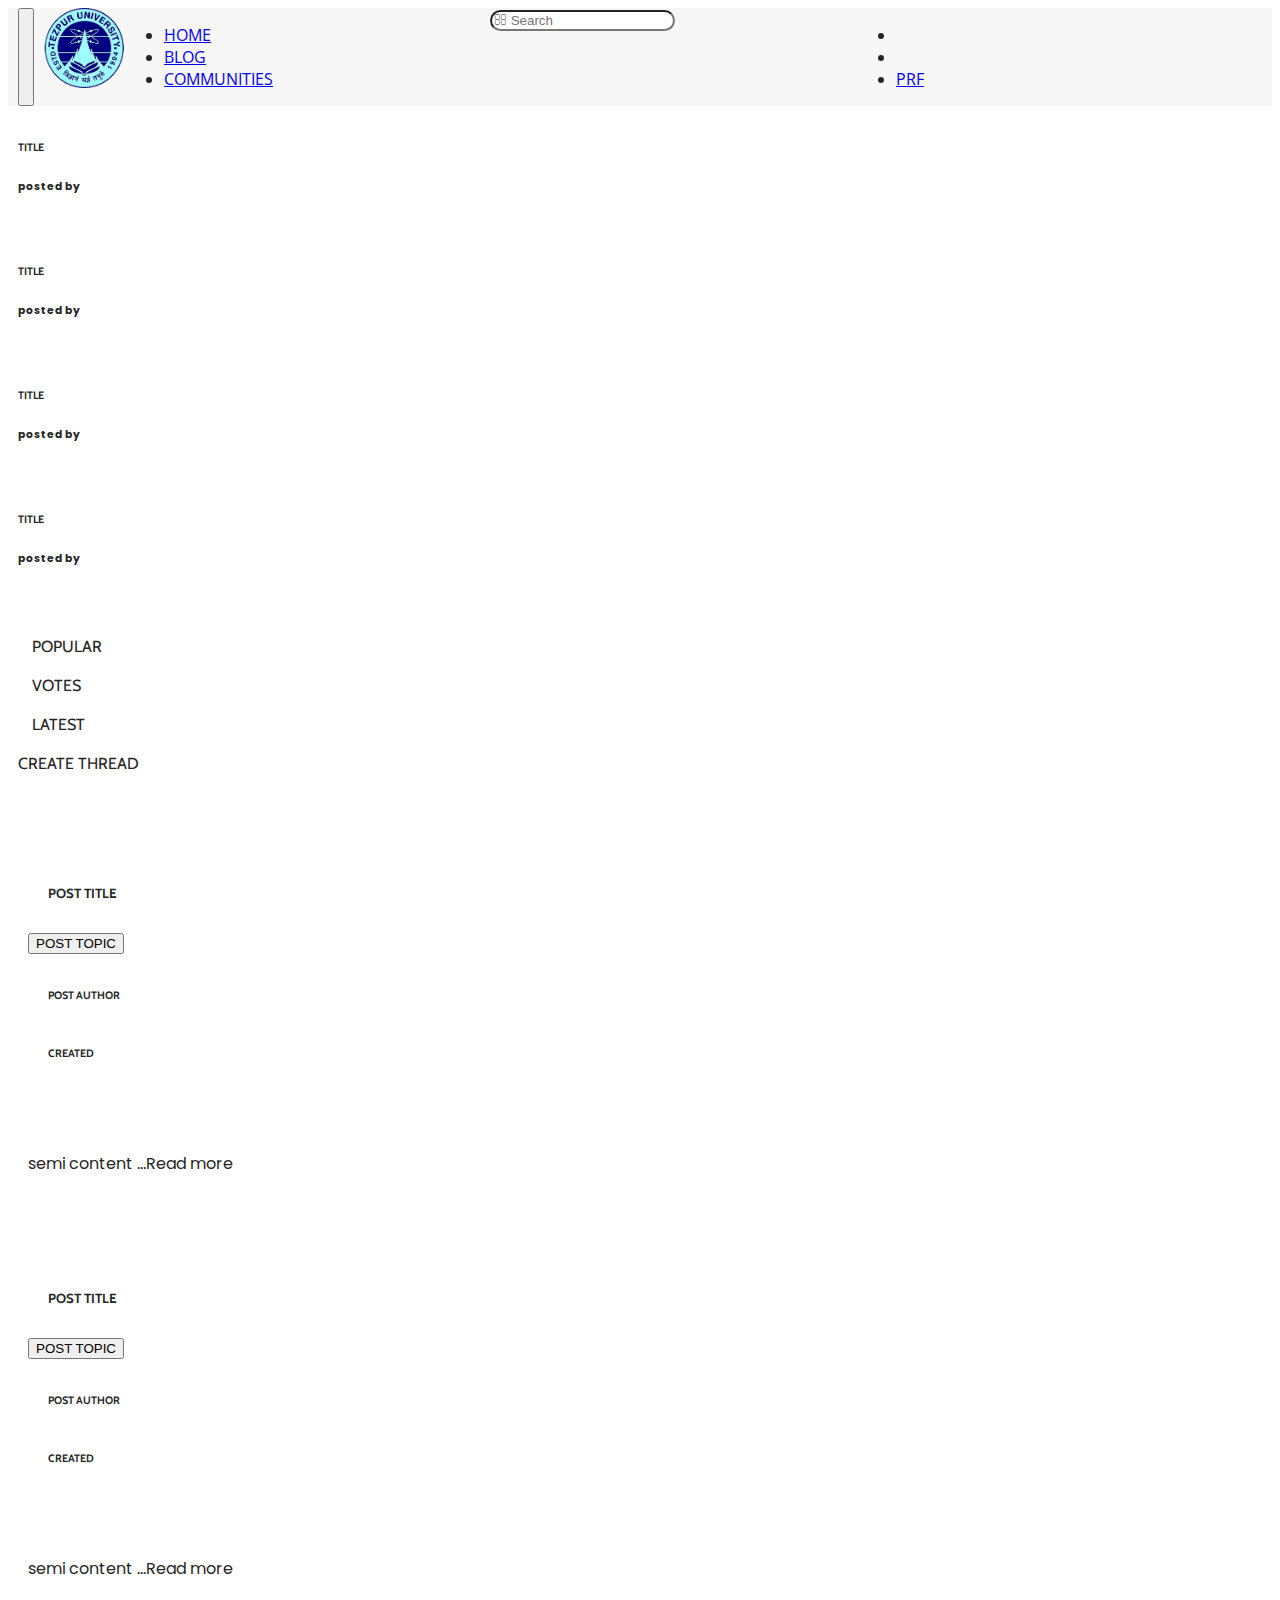
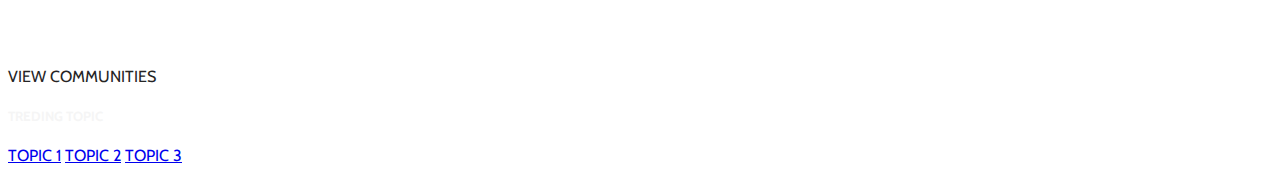
<file: index.html>
<!DOCTYPE html>
<html>
    <head>
        <title></title>
        <meta charset="utf-8">
        <meta name="viewport" content="width=device-width, initial-scale=1, shrink-to-fit=no">
        <meta http-equiv="X-UA-Compatible" content="IE=edge">

        <link rel="stylesheet" href="https://pro.fontawesome.com/releases/v5.10.0/css/all.css" integrity="sha384-AYmEC3Yw5cVb3ZcuHtOA93w35dYTsvhLPVnYs9eStHfGJvOvKxVfELGroGkvsg+p" crossorigin="anonymous"/>        <link href="https://cdn.jsdelivr.net/npm/bootstrap@5.0.2/dist/css/bootstrap.min.css" rel="stylesheet" integrity="sha384-EVSTQN3/azprG1Anm3QDgpJLIm9Nao0Yz1ztcQTwFspd3yD65VohhpuuCOmLASjC" crossorigin="anonymous">
        <link rel="stylesheet" href="styles2.css">
        <link rel="preconnect" href="https://fonts.googleapis.com">
        <link rel="preconnect" href="https://fonts.gstatic.com" crossorigin>
        <link href="https://fonts.googleapis.com/css2?family=Cabin&family=Open+Sans:wght@600&family=Poppins:wght@300&display=swap" rel="stylesheet">
    </head>
    <body>
        <nav class="navbar navbar-expand-lg navbar-light shadow-lg">
            <div class="container" id="navigation">

                <!-- TOGGLER -->
                <!-- <div class="col-2 d-md-none"> -->
                    <button class="navbar-toggler" type="button" id="togBtn" data-bs-toggle="collapse" data-bs-target="#dropMenu" aria-controls="dropMenu" aria-expanded="false" aria-label="Toggle navigation">
                      <span class="navbar-toggler-icon"></span>
                    </button>    
                <!-- </div> -->

                <!-- BRAND -->
                <!-- <div class="col-2 offset-md-1 col-md-1 d-none d-md-block"> -->
                    <a class="navbar-brand" id="logo" href="#" style="margin-left: 10px;"><img src="tu_logo2.png" style=" height:80px; width: 80px"></a>
                <!-- </div> -->


                <!-- MENU -->
                <!-- <div class="col-2 col-md-3" style="padding-top: 1%;"> -->
                    <div class="collapse navbar-collapse" id="dropMenu" style="width: 30% !important;">
                        <ul class="nav navbar-nav nav-justified" style="width: 100% !important;">
                            <li class="nav-item">
                                <a class="nav-link" href="#">HOME</a>
                            </li>
                            <li class="nav-item">
                                <a class="nav-link" href="#">BLOG</a>
                            </li>
                            <li class="nav-item">
                                <a class="nav-link" href="#">COMMUNITIES</a>
                            </li>
                        </ul>
                    </div>
                <!-- </div> -->

                <!-- SEARCH BAR -->
                <!-- <div class="col-2 col-md-3" style="padding-top: 1%;"> -->
                    <div id="search"  style="width: 30% !important;">
                        <form>
                            <input type="search" id="searchBar" class="fas form-control text-center" placeholder="&#xf002; Search" style="border-radius: 50px;"> 
                        </form>    
                    </div>
                <!-- </div> -->

                <!-- PROFILE -->
                <!-- <div class="col-4 col-md-3" style="padding-top: 1%;"> -->
                    <ul class="nav navbar-nav nav-justified" id="user"  style="width: 30%;">
                        <li class="nav-item">
                            <a class="nav-link" href="#"><i class="fas fa-comments"></i></a>
                        </li>
                        <li class="nav-item">
                            <a class="nav-link" href="#"><i class="fas fa-bell"></i></a>
                        </li>
                        <li class="nav-item">
                            <a class="nav-link" href="#">PRF</a>
                        </li>
                    </ul>
                <!-- </div> -->
            </div>
        </nav>

        <!-- <nav class="navbar navbar-expand-lg navbar-light bg-light">
            <div class="container">
              <button class="navbar-toggler" type="button" data-bs-toggle="collapse" data-bs-target="#navbarTogglerDemo01" aria-controls="navbarTogglerDemo01" aria-expanded="false" aria-label="Toggle navigation">
                <span class="navbar-toggler-icon"></span>
              </button>
              <div class="collapse navbar-collapse" id="navbarTogglerDemo01">
                <a class="navbar-brand" href="#">Hidden brand</a>
                <ul class="navbar-nav me-auto mb-2 mb-lg-0">
                  <li class="nav-item">
                    <a class="nav-link active" aria-current="page" href="#">Home</a>
                  </li>
                  <li class="nav-item">
                    <a class="nav-link" href="#">Link</a>
                  </li>
                  <li class="nav-item">
                    <a class="nav-link disabled" href="#" tabindex="-1" aria-disabled="true">Disabled</a>
                  </li>
                </ul>
                <form class="d-flex">
                  <input class="form-control me-2" type="search" placeholder="Search" aria-label="Search">
                  <button class="btn btn-outline-success" type="submit">Search</button>
                </form>
              </div>
            </div>
          </nav> -->

        <div class="container">

            <!-- TRENDING -->
            <!-- <h3">Treding Today</h3> -->
            <div class="row">
                <div class="col-6 col-md-3" style="padding: 10px;">
                    <div class="card trends shadow">
                        <div class="card-header">
                            <h6 class="card-title">TITLE</h6>
                        </div>
                        <div class="card-body">
                            <h6>posted by</h6>
                        </div>    
                    </div>
                </div>
                <div class="col-6 col-md-3" style="padding: 10px;">
                    <div class="card trends shadow">
                        <div class="card-header">
                            <h6 class="card-title">TITLE</h6>
                        </div>
                        <div class="card-body">
                            <h6>posted by</h6>
                        </div>    
                    </div>
                </div>
                <div class="col-6 col-md-3" style="padding: 10px;">
                    <div class="card trends shadow">
                        <div class="card-header">
                            <h6 class="card-title">TITLE</h6>
                        </div>
                        <div class="card-body">
                            <h6>posted by</h6>
                        </div>    
                    </div>
                </div>
                <div class="col-6 col-md-3" style="padding: 10px;">
                    <div class="card trends shadow">
                        <div class="card-header">
                            <h6 class="card-title">TITLE</h6>
                        </div>
                        <div class="card-body">
                            <h6>posted by</h6>
                        </div>    
                    </div>
                </div>
            </div>

            <!-- FILTER -->

            <div class="row" style="margin-top: 2%;">
                <div class="col-4 col-md-3" style="padding: 10px;">
                    <a class="btn btn-lg" role="button"><span class="badge rounded-pill btn-danger" style="padding: 14px;" ><i class="far fa-star"></i> POPULAR</span></a>
                </div>
                <div class="col-4 col-md-3" style="padding: 10px;">
                    <a class="btn btn-lg" role="button"><span class="badge rounded-pill btn-success" style="padding: 14px;"><i class="fas fa-level-up-alt"></i> VOTES</span></a>
                </div>
                <div class="col-4 col-md-3" style="padding: 10px;">
                    <a class="btn btn-lg" role="button"><span class="badge rounded-pill btn-warning" style="padding: 14px;"><i class="far fa-calendar"></i> LATEST</span></a>
                </div>
                <div class="col-12 col-md-3" style="padding: 10px;">
                    <a class="btn btn-primary" role="button" style="width: 100%;"><span class="badge" style="padding: 14px 0px; font-size: medium;"><i class="fas fa-pencil-alt"></i> CREATE THREAD</span></a>
                </div>

            </div>

            <!-- THREADS -->

            <div class="row">
                <div class="col-12 col-md-8" style="margin-top: 50px;">                    
                    <div class="row forumPostPrototype shadow">
                        <div class="card threads col-12 col-md-12">
                            <div class="card-header">
                                <div class="row">
                                    <h5 class="card-title col-12 col-md-8">POST TITLE</h5>
                                    <button class="btn btn-lg col-12 col-md-4"><span class="badge rounded-pill btn-info">POST TOPIC</span></button>
                                </div>
                                <div class="row">
                                    <h6 class="col-12 col-md-4">POST AUTHOR</h5>                        
                                    <h6 class=" col-md-4">CREATED</h5>                                
                                </div>
                            </div>
                            <div class="card-body">
                                <p>semi content ...Read more</p>
                            </div>
                        </div>
                    </div>
            
                    <div class="row forumPostPrototype">
                        <div class="card threads col-12 col-md-12 shadow">
                            <div class="card-header">
                                <div class="row">
                                    <h5 class="card-title col-12 col-md-8">POST TITLE</h5>                        
                                    <button class="btn btn-lg col-12 col-md-4"><span class="badge rounded-pill btn-info">POST TOPIC</span></button>
                                </div>
                                <div class="row">
                                    <h6 class="col-12 col-md-4">POST AUTHOR</h5>                        
                                    <h6 class=" col-md-4">CREATED</h5>                                
                                </div>
                            </div>
                            <div class="card-body">
                                <p>semi content ...Read more</p>
                            </div>
                        </div>
                    </div>
        
                </div>

                <div class="offset-md-1 col-md-3" style="margin-top: 50px;">
                    <!-- COMMUNITIES  -->
                    
                    <a class="btn btn-block btn-secondary" role="button" style="width: 100%; margin-bottom: 10%;"><i class="fas fa-warehouse"></i> VIEW COMMUNITIES </a>

                    <!-- TRENDING COMMUNITIES -->
                    <div class="card">
                        <div class="card-header bg-danger">
                            <h5 class="card-title" style="color: whitesmoke;"><i class="fab fa-hotjar"></i> TREDING TOPIC</h5>
                        </div>
                        <div class="card-body">
                            <div class="list-group">
                                <a href="#" class="list-group-item list-group-item-action">TOPIC 1</a>
                                <a href="#" class="list-group-item list-group-item-action">TOPIC 2</a>
                                <a href="#" class="list-group-item list-group-item-action">TOPIC 3</a>
                            </div>
                        </div>
                    </div>

                </div>
    
            </div>

        </div>


        <script src="https://cdn.jsdelivr.net/npm/@popperjs/core@2.9.2/dist/umd/popper.min.js" integrity="sha384-IQsoLXl5PILFhosVNubq5LC7Qb9DXgDA9i+tQ8Zj3iwWAwPtgFTxbJ8NT4GN1R8p" crossorigin="anonymous"></script>
        <script src="https://cdn.jsdelivr.net/npm/bootstrap@5.0.2/dist/js/bootstrap.min.js" integrity="sha384-cVKIPhGWiC2Al4u+LWgxfKTRIcfu0JTxR+EQDz/bgldoEyl4H0zUF0QKbrJ0EcQF" crossorigin="anonymous"></script>
    </body>

</html>
</file>
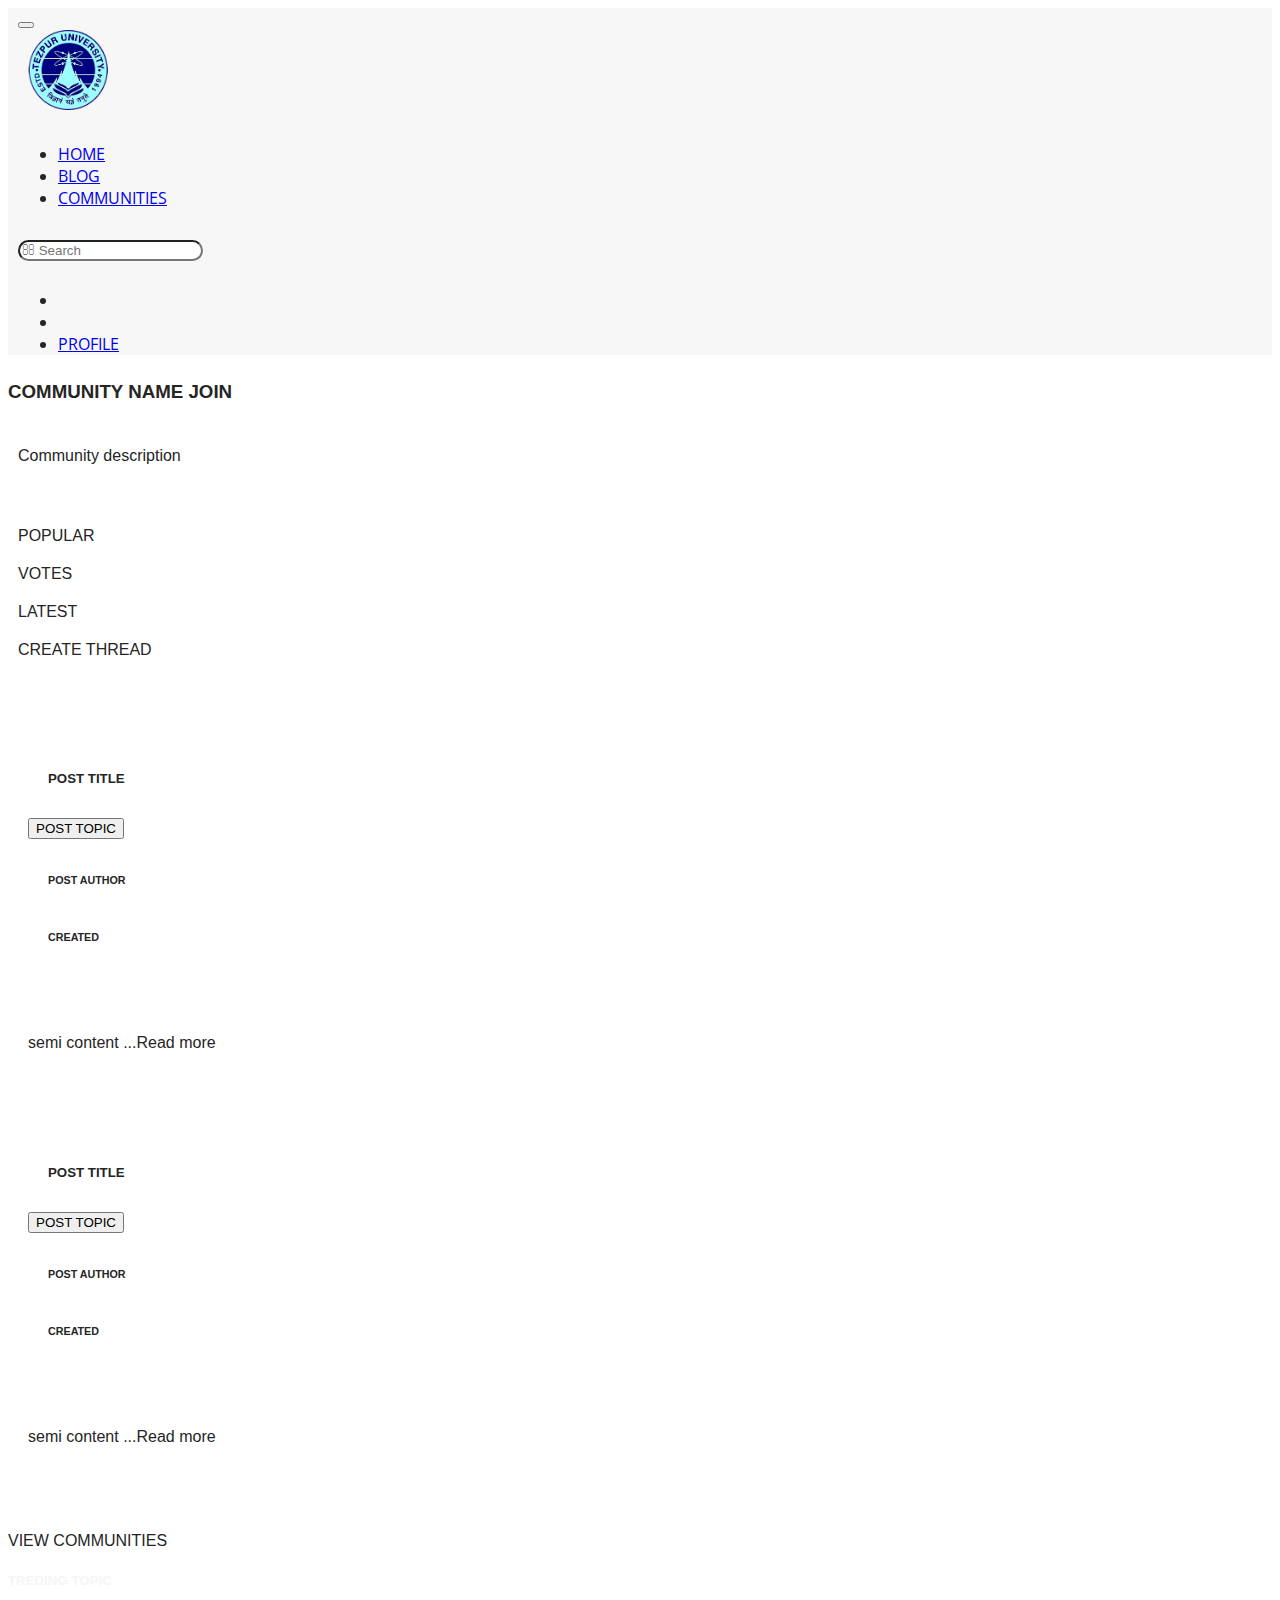
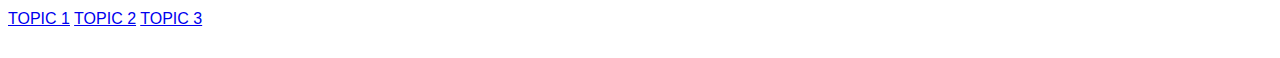
<file: newForumCommunity.html>
<!DOCTYPE html>
<html>
    <head>
        <title></title>
        <meta charset="utf-8">
        <meta name="viewport" content="width=device-width, initial-scale=1, shrink-to-fit=no">
        <meta http-equiv="X-UA-Compatible" content="IE=edge">

        <link rel="stylesheet" href="https://pro.fontawesome.com/releases/v5.10.0/css/all.css" integrity="sha384-AYmEC3Yw5cVb3ZcuHtOA93w35dYTsvhLPVnYs9eStHfGJvOvKxVfELGroGkvsg+p" crossorigin="anonymous"/>        <link href="https://cdn.jsdelivr.net/npm/bootstrap@5.0.2/dist/css/bootstrap.min.css" rel="stylesheet" integrity="sha384-EVSTQN3/azprG1Anm3QDgpJLIm9Nao0Yz1ztcQTwFspd3yD65VohhpuuCOmLASjC" crossorigin="anonymous">
        <link rel="stylesheet" href="styles2.css">
        <link rel="preconnect" href="https://fonts.googleapis.com">
        <link rel="preconnect" href="https://fonts.gstatic.com" crossorigin>
        <link href="https://fonts.googleapis.com/css2?family=Open+Sans:wght@600&display=swap" rel="stylesheet">
    </head>
    <body>
        <nav class="navbar navbar-expand-lg navbar-light shadow-lg">
            <div class="row">

                <!-- TOGGLER -->
                <div class="col-2 d-md-none">
                    <button class="navbar-toggler" type="button" data-bs-toggle="collapse" data-bs-target="#dropMenu" aria-controls="dropMenu" aria-expanded="false" aria-label="Toggle navigation">
                      <span class="navbar-toggler-icon"></span>
                    </button>    
                </div>

                <!-- BRAND -->
                <div class="col-2 offset-md-1 col-md-1 d-none d-md-block">
                    <a class="navbar-brand" href="#" style="margin-left: 10px;"><img src="tu_logo2.png" style=" height:80px; width: 80px"></a>
                </div>


                <!-- MENU -->
                <div class="col-2 col-md-3" style="padding-top: 1%;">
                    <!-- <div class="collapse navbar-collapse" id="dropMenu"> -->
                        <ul class="nav navbar-nav nav-justified collapse navbar-collapse"  id="dropMenu">
                            <li class="nav-item">
                                <a class="nav-link" href="#">HOME</a>
                            </li>
                            <li class="nav-item">
                                <a class="nav-link" href="#">BLOG</a>
                            </li>
                            <li class="nav-item">
                                <a class="nav-link" href="#">COMMUNITIES</a>
                            </li>
                        </ul>
                    <!-- </div> -->
                </div>

                <!-- SEARCH BAR -->
                <div class="col-2 col-md-3" style="padding-top: 1%;">
                    <form>
                        <input type="search" class="fas form-control text-center" placeholder="&#xf002; Search" style="border-radius: 50px;"> 
                    </form>
                </div>

                <!-- PROFILE -->
                <div class="col-4 col-md-3" style="padding-top: 1%;">
                    <ul class="nav navbar-nav nav-justified">
                        <li class="nav-item">
                            <a class="nav-link" href="#"><i class="fas fa-comments fa-lg"></i></a>
                        </li>
                        <li class="nav-item">
                            <a class="nav-link" href="#"><i class="fas fa-bell fa-lg"></i></a>
                        </li>
                        <li class="nav-item">
                            <a class="nav-link" href="#">PROFILE</a>
                        </li>
                    </ul>
                </div>
            </div>
        </nav>

        <div class="container">

            <!-- TRENDING -->
            <div class="row" style="margin-top: 2%;">
                <h3 class="col-12 col-md-10">
                    COMMUNITY NAME
                    <a class="btn btn-lg" role="button" ><span class="badge rounded-pill btn-danger"><i class="fas fa-sign-in-alt"></i> JOIN</span></a>    
                </h3>
            </div>

            <div class="row">
                <div class="col-12 col-md-8" style="padding: 10px;">
                    <div class="ca  rd shadow">
                        <div class="card-body">
                            <p>Community description</p>
                        </div>    
                    </div>
                </div>
            </div>

            <!-- FILTER -->

            <div class="row" style="margin-top: 2%;">
                <div class="col-4 col-md-3" style="padding: 10px;">
                    <a class="btn btn-lg" role="button"><span class="badge rounded-pill btn-danger"><i class="far fa-star"></i> POPULAR</span></a>
                </div>
                <div class="col-4 col-md-3" style="padding: 10px;">
                    <a class="btn btn-lg" role="button"><span class="badge rounded-pill btn-success"><i class="fas fa-level-up-alt"></i> VOTES</span></a>
                </div>
                <div class="col-4 col-md-3" style="padding: 10px;">
                    <a class="btn btn-lg" role="button"><span class="badge rounded-pill btn-warning"><i class="far fa-calendar"></i> LATEST</span></a>
                </div>
                <div class="col-12 col-md-3" style="padding: 10px;">
                    <a class="btn btn-block btn-primary" role="button" style="width: 100%;"><i class="fas fa-pencil-alt"></i> CREATE THREAD</a>
                </div>

            </div>

            <!-- THREADS -->

            <div class="row">
                <div class="col-12 col-md-8" style="margin-top: 50px;">                    
                    <div class="row forumPostPrototype shadow">
                        <div class="card threads col-12 col-md-12">
                            <div class="card-header">
                                <div class="row">
                                    <h5 class="card-title col-12 col-md-8">POST TITLE</h5>
                                    <button class="btn btn-lg col-12 col-md-4"><span class="badge rounded-pill btn-info">POST TOPIC</span></button>
                                </div>
                                <div class="row">
                                    <h6 class="col-12 col-md-4">POST AUTHOR</h5>                        
                                    <h6 class=" col-md-4">CREATED</h5>                                
                                </div>
                            </div>
                            <div class="card-body">
                                <p>semi content ...Read more</p>
                            </div>
                        </div>
                    </div>
            
                    <div class="row forumPostPrototype">
                        <div class="card threads col-12 col-md-12 shadow">
                            <div class="card-header">
                                <div class="row">
                                    <h5 class="card-title col-12 col-md-8">POST TITLE</h5>                        
                                    <button class="btn btn-lg col-12 col-md-4"><span class="badge rounded-pill btn-info">POST TOPIC</span></button>
                                </div>
                                <div class="row">
                                    <h6 class="col-12 col-md-4">POST AUTHOR</h5>                        
                                    <h6 class=" col-md-4">CREATED</h5>                                
                                </div>
                            </div>
                            <div class="card-body">
                                <p>semi content ...Read more</p>
                            </div>
                        </div>
                    </div>
        
                </div>

                <div class="offset-md-1 col-md-3" style="margin-top: 50px;">
                    <!-- COMMUNITIES  -->
                    
                    <a class="btn btn-block btn-secondary" role="button" style="width: 100%; margin-bottom: 10%;"><i class="fas fa-warehouse"></i> VIEW COMMUNITIES </a>

                    <!-- TRENDING COMMUNITIES -->
                    <div class="card">
                        <div class="card-header bg-danger">
                            <h5 class="card-title" style="color: whitesmoke;"><i class="fab fa-hotjar"></i> TREDING TOPIC</h5>
                        </div>
                        <div class="card-body">
                            <div class="list-group">
                                <a href="#" class="list-group-item list-group-item-action">TOPIC 1</a>
                                <a href="#" class="list-group-item list-group-item-action">TOPIC 2</a>
                                <a href="#" class="list-group-item list-group-item-action">TOPIC 3</a>
                            </div>
                        </div>
                    </div>

                </div>
    
            </div>

        </div>


        <script src="https://cdn.jsdelivr.net/npm/@popperjs/core@2.9.2/dist/umd/popper.min.js" integrity="sha384-IQsoLXl5PILFhosVNubq5LC7Qb9DXgDA9i+tQ8Zj3iwWAwPtgFTxbJ8NT4GN1R8p" crossorigin="anonymous"></script>
        <script src="https://cdn.jsdelivr.net/npm/bootstrap@5.0.2/dist/js/bootstrap.min.js" integrity="sha384-cVKIPhGWiC2Al4u+LWgxfKTRIcfu0JTxR+EQDz/bgldoEyl4H0zUF0QKbrJ0EcQF" crossorigin="anonymous"></script>
    </body>

</html>
</file>
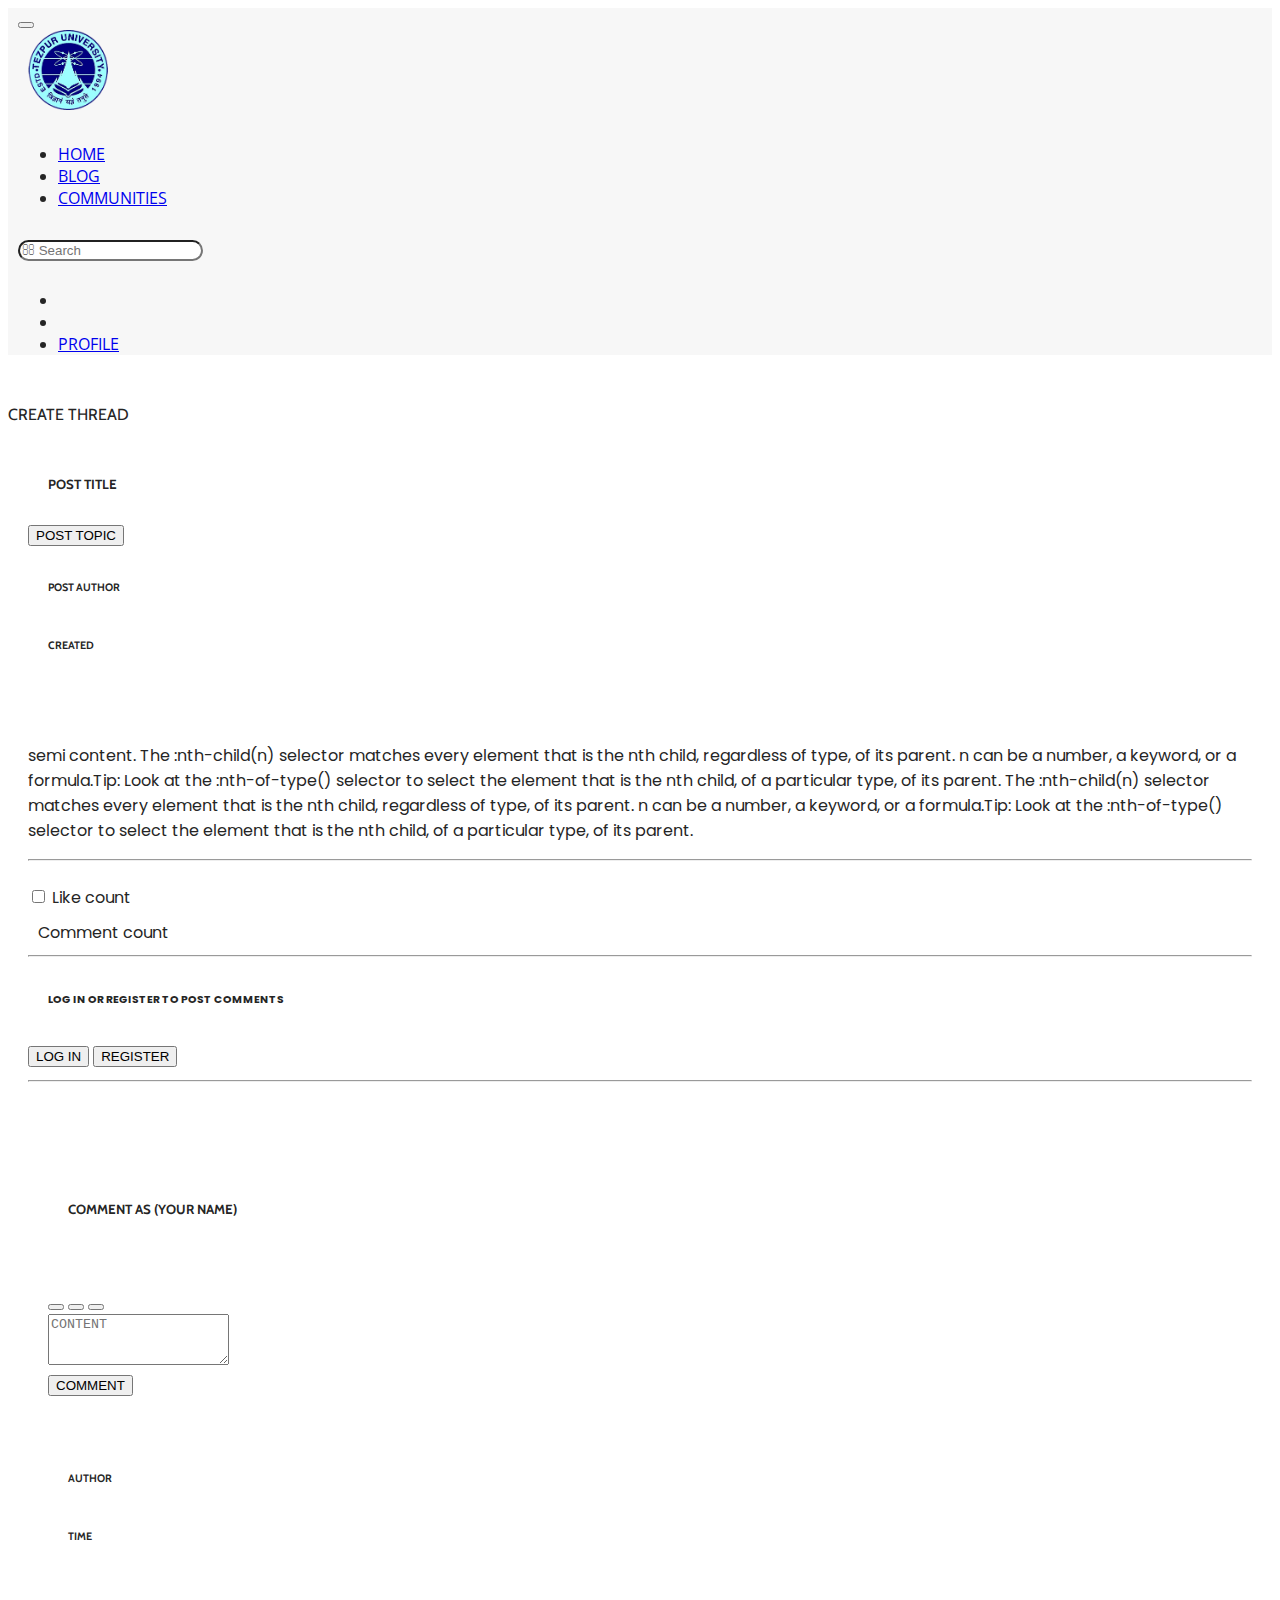
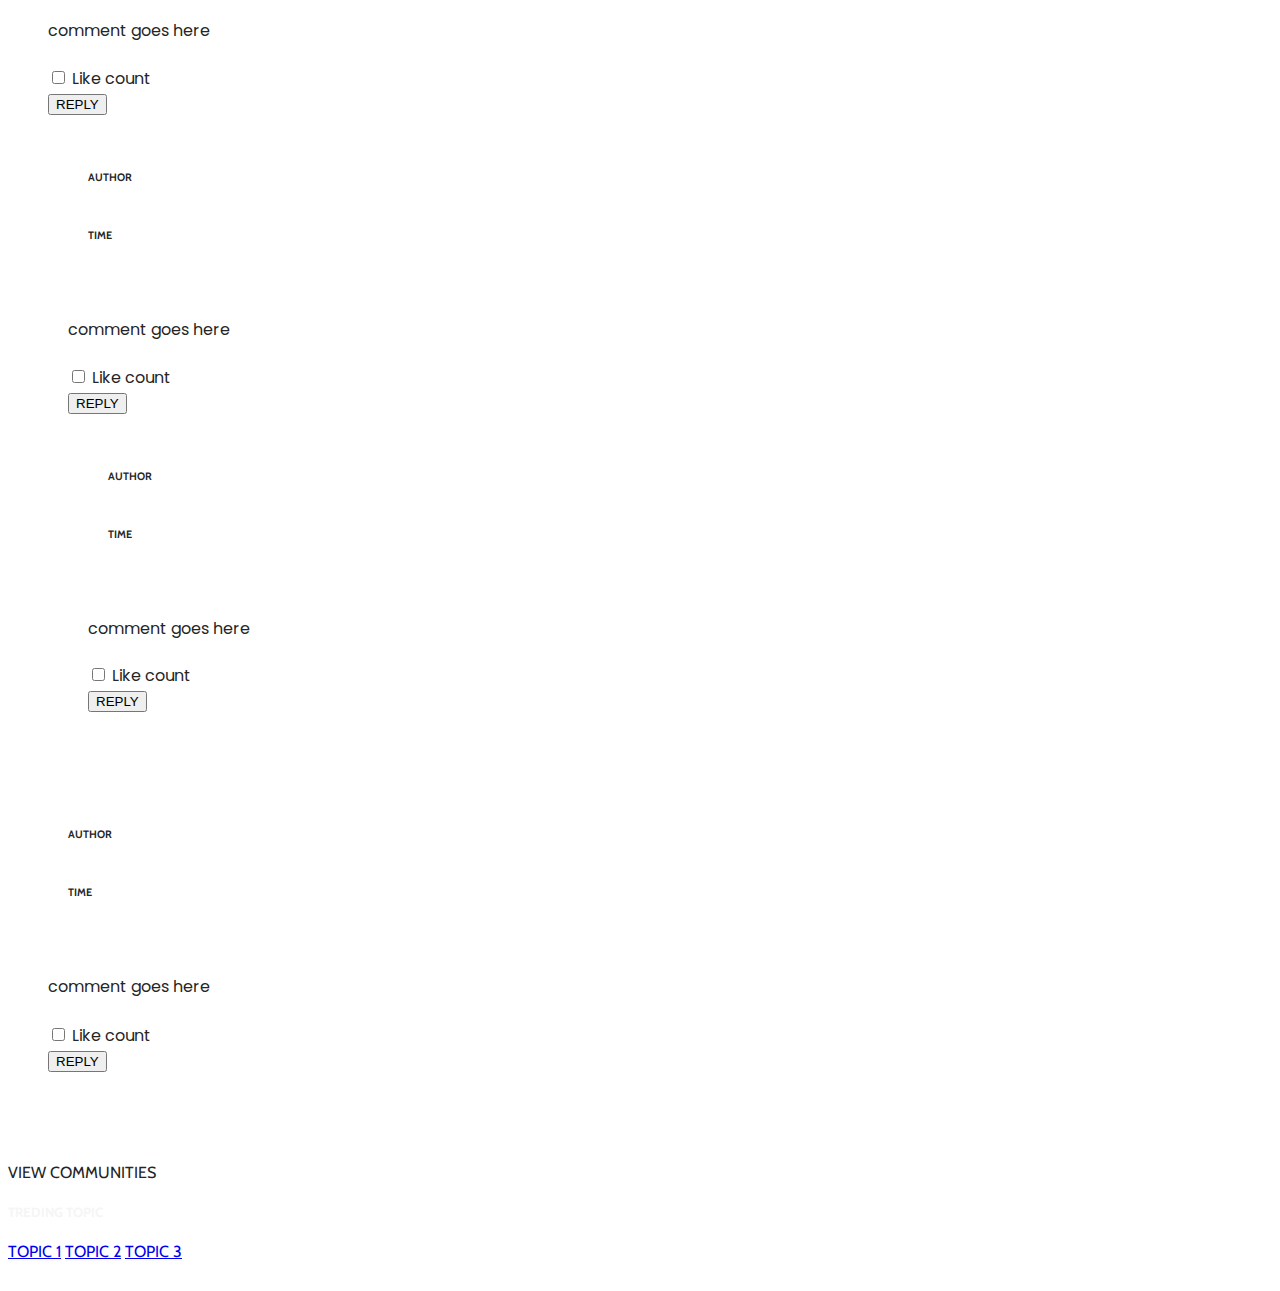
<file: newForumPost.html>
<!DOCTYPE html>
<html>
    <head>
        <title></title>
        <meta charset="utf-8">
        <meta name="viewport" content="width=device-width, initial-scale=1, shrink-to-fit=no">
        <meta http-equiv="X-UA-Compatible" content="IE=edge">

        <link rel="stylesheet" href="https://pro.fontawesome.com/releases/v5.10.0/css/all.css" integrity="sha384-AYmEC3Yw5cVb3ZcuHtOA93w35dYTsvhLPVnYs9eStHfGJvOvKxVfELGroGkvsg+p" crossorigin="anonymous"/>        <link href="https://cdn.jsdelivr.net/npm/bootstrap@5.0.2/dist/css/bootstrap.min.css" rel="stylesheet" integrity="sha384-EVSTQN3/azprG1Anm3QDgpJLIm9Nao0Yz1ztcQTwFspd3yD65VohhpuuCOmLASjC" crossorigin="anonymous">
        <link rel="stylesheet" href="styles2.css">
        <link rel="preconnect" href="https://fonts.googleapis.com">
        <link rel="preconnect" href="https://fonts.gstatic.com" crossorigin>
        <link href="https://fonts.googleapis.com/css2?family=Cabin&family=Open+Sans:wght@600&family=Poppins:wght@300&display=swap" rel="stylesheet">
    </head>
    <body>
        <nav class="navbar navbar-expand-lg navbar-light shadow-lg">
            <div class="row">

                <!-- TOGGLER -->
                <div class="col-2 d-md-none">
                    <button class="navbar-toggler" type="button" data-bs-toggle="collapse" data-bs-target="#dropMenu" aria-controls="dropMenu" aria-expanded="false" aria-label="Toggle navigation">
                      <span class="navbar-toggler-icon"></span>
                    </button>    
                </div>

                <!-- BRAND -->
                <div class="col-2 offset-md-1 col-md-1 d-none d-md-block">
                    <a class="navbar-brand" href="#" style="margin-left: 10px;"><img src="tu_logo2.png" style=" height:80px; width: 80px"></a>
                </div>


                <!-- MENU -->
                <div class="col-2 col-md-3" style="padding-top: 1%;">
                    <!-- <div class="collapse navbar-collapse" id="dropMenu"> -->
                        <ul class="nav navbar-nav nav-justified collapse navbar-collapse"  id="dropMenu">
                            <li class="nav-item">
                                <a class="nav-link" href="#">HOME</a>
                            </li>
                            <li class="nav-item">
                                <a class="nav-link" href="#">BLOG</a>
                            </li>
                            <li class="nav-item">
                                <a class="nav-link" href="#">COMMUNITIES</a>
                            </li>
                        </ul>
                    <!-- </div> -->
                </div>

                <!-- SEARCH BAR -->
                <div class="col-2 col-md-3" style="padding-top: 1%;">
                    <form>
                        <input type="search" class="fas form-control text-center" placeholder="&#xf002; Search" style="border-radius: 50px;"> 
                    </form>
                </div>

                <!-- PROFILE -->
                <div class="col-4 col-md-3" style="padding-top: 1%;">
                    <ul class="nav navbar-nav nav-justified">
                        <li class="nav-item">
                            <a class="nav-link" href="#"><i class="fas fa-comments fa-lg"></i></a>
                        </li>
                        <li class="nav-item">
                            <a class="nav-link" href="#"><i class="fas fa-bell fa-lg"></i></a>
                        </li>
                        <li class="nav-item">
                            <a class="nav-link" href="#">PROFILE</a>
                        </li>
                    </ul>
                </div>
            </div>
        </nav>

        <div class="container">

            <!-- THREAD -->

            <div class="row">
                <div class="col-12 col-md-8" style="margin-top: 50px;">   
                    <!-- CREATE THREAD -->
                    <a class="btn btn-block btn-primary" role="button" style="width: 100%; margin-bottom: 5%;"><i class="fas fa-pencil-alt"></i> CREATE THREAD</a>
                 
                    <div class="row forumPostPrototype shadow">
                        <div class="card threads col-12 col-md-12">
                            <div class="card-header">
                                <div class="row">
                                    <h5 class="card-title col-12 col-md-8">POST TITLE</h5>
                                    <button class="btn btn-lg col-12 col-md-4"><span class="badge rounded-pill btn-info">POST TOPIC</span></button>
                                </div>
                                <div class="row">
                                    <h6 class="col-12 col-md-4">POST AUTHOR</h5>                        
                                    <h6 class=" col-md-4">CREATED</h5>                                
                                </div>
                            </div>
                            <div class="card-body">
                                <p>semi content.
                                    The :nth-child(n) selector matches every element that is the nth child, regardless of type, of its parent. n can be a number, a keyword, or a formula.Tip: Look at the :nth-of-type() selector to select the element that is the nth child, of a particular type, of its parent.
                                    The :nth-child(n) selector matches every element that is the nth child, regardless of type, of its parent. n can be a number, a keyword, or a formula.Tip: Look at the :nth-of-type() selector to select the element that is the nth child, of a particular type, of its parent.
                                </p>
                                <hr class="rounded" style="margin: 0%;">
                                <div class="row" style="margin-top: 2%;">

                                    <div class="col-6 col-md-5">
                                        <input type="checkbox" class="btn-check" id="btn-check1-outlined" autocomplete="off">
                                        <label class="btn btn-outline-danger" for="btn-check1-outlined"><i class="fas fa-heart fa-lg"></i></label>                                                
                                        <span>Like count</span>
                                    </div>
                                    
                                    <div class="col-6 col-md-5" style="padding: 10px;">
                                        <span><i class="fas fa-comment fa-lg"></i> Comment count</span>
                                    </div>
                                </div>
                                <hr class="rounded" style="margin: 0% 0% 1% 0%;">
                                <div class="row" style="margin-bottom: 1%;">
                                    <h6 class="col-12 offset-md-1 col-md-5">LOG IN OR REGISTER TO POST COMMENTS</h6>
                                    <button class="col-12 col-md-2 btn btn-lg btn-primary" role="button">LOG IN</button>
                                    <button class="col-12 offset-md-1 col-md-2 btn btn-lg btn-primary" role="button">REGISTER</button>
                                </div>
                                <hr class="rounded" style="margin: 0% 0% 5% 0%;">

                                <div class="row forumPostCreate">
                                    <div class="card col-12 col-md-12">
                                        <div class="card-header row" style="padding-top: 25px;">
                                            <h5 class="card-title col-12 col-md-8">COMMENT AS (YOUR NAME)</h5>
                                        </div>
                                        <div class="card-body">
                                            <form method="POST" action="">
                                                <div class="form-group">
                                                    <div class="bg-light">
                                                        <button class="btn" type="button"><i class="fa fa-bold"></i></button>
                                                        <button class="btn" type="button"><i class="fa fa-italic"></i></button>
                                                        <button class="btn" type="button"><i class="far fa-file-image"></i></button>
            
                                                    </div>
                                                    <textarea class="form-control" name="formBody" id="formBody" placeholder="CONTENT" rows="3"></textarea>
                                                </div>
                                                <div class="form-group">
                                                    <button type="submit" class="btn btn-primary mt-2">COMMENT</button>
                                                </div>
                                            </form>
                                        </div>
                                    </div>
                                </div>
            
                                <!-- post comments-->
                                <div class="row postComments">
                                    <div class="card col-12 col-md-12">
                                        <div class="card-header">
                                            <div class="row">
                                                <h6 class="col-12 col-md-4">AUTHOR</h6>
                                                <h6 class="col-md-4">TIME</h6>        
                                            </div>
                                        </div>
                                        <div class="card-body">
                                            comment goes here
                                            <br>
                                            <div class="row" style="margin-top: 2%;">
                                                <div class="col-6 col-md-5">
                                                    <input type="checkbox" class="btn-check" id="btn-check2-outlined" autocomplete="off">
                                                    <label class="btn btn-outline-danger" for="btn-check2-outlined"><i class="fas fa-heart fa-lg"></i></label>                                                
                                                    <span>Like count</span>
                                                </div>
            
                                                <button class="col-6 col-md-3 btn reply-btn btn-primary mb-2" type="button" onclick="replyToggle()" name="replyButton">REPLY</button>
                                            </div>
                                            <div class="row forumPostreply">
                                                <div class="card col-12 col-md-12">
                                                    <div class="card-header row" style="padding-top: 25px;">
                                                        <h5 class="card-title col-12 col-md-8">REPLY AS (YOUR NAME)</h5>
                                                    </div>
                                                    <div class="card-body">
                                                        <form method="POST" action="">
                                                            <div class="form-group">
                                                                <div class="bg-light">
                                                                    <button class="btn" type="button"><i class="fa fa-bold"></i></button>
                                                                    <button class="btn" type="button"><i class="fa fa-italic"></i></button>
                                                                    <button class="btn" type="button"><i class="far fa-file-image"></i></button>
                        
                                                                </div>
                                                                <textarea class="form-control" name="formBody" id="formBody" placeholder="CONTENT" rows="3"></textarea>
                                                            </div>
                                                            <div class="form-group">
                                                                <button type="submit" class="btn btn-primary mt-2">REPLY</button>
                                                            </div>
                                                        </form>
                                                    </div>
                                                </div>
                                            </div>
            
                                            <div class="row">
                                                <div class="card col-12 col-md-12">
                                                    <div class="card-header">
                                                        <div class="row">
                                                            <h6 class="col-12 col-md-4">AUTHOR</h6>
                                                            <h6 class="col-md-4">TIME</h6>        
                                                        </div>
                                                    </div>
                                                    <div class="card-body">
                                                        comment goes here
                                                        <br>
                                                        <div class="row" style="margin-top: 2%;">
                                                            <div class="col-6 col-md-5">
                                                                <input type="checkbox" class="btn-check" id="btn-check2-outlined" autocomplete="off">
                                                                <label class="btn btn-outline-danger" for="btn-check2-outlined"><i class="fas fa-heart fa-lg"></i></label>                                                
                                                                <span>Like count</span>
                                                            </div>
                        
                                                            <button class="col-6 col-md-3 btn reply-btn btn-primary mb-2" type="button" onclick="replyToggle()" name="replyButton">REPLY</button>
                                                        </div>
                                                        <div class="row forumPostreply">
                                                            <div class="card col-12 col-md-12">
                                                                <div class="card-header row" style="padding-top: 25px;">
                                                                    <h5 class="card-title col-12 col-md-8">REPLY AS (YOUR NAME)</h5>
                                                                </div>
                                                                <div class="card-body">
                                                                    <form method="POST" action="">
                                                                        <div class="form-group">
                                                                            <div class="bg-light">
                                                                                <button class="btn" type="button"><i class="fa fa-bold"></i></button>
                                                                                <button class="btn" type="button"><i class="fa fa-italic"></i></button>
                                                                                <button class="btn" type="button"><i class="far fa-file-image"></i></button>
                                    
                                                                            </div>
                                                                            <textarea class="form-control" name="formBody" id="formBody" placeholder="CONTENT" rows="3"></textarea>
                                                                        </div>
                                                                        <div class="form-group">
                                                                            <button type="submit" class="btn btn-primary mt-2">REPLY</button>
                                                                        </div>
                                                                    </form>
                                                                </div>
                                                            </div>
                                                        </div>

                                                        <div class="row">
                                                            <div class="card col-12 col-md-12">
                                                                <div class="card-header">
                                                                    <div class="row">
                                                                        <h6 class="col-12 col-md-4">AUTHOR</h6>
                                                                        <h6 class="col-md-4">TIME</h6>        
                                                                    </div>
                                                                </div>
                                                                <div class="card-body">
                                                                    comment goes here
                                                                    <br>
                                                                    <div class="row" style="margin-top: 2%;">
                                                                        <div class="col-6 col-md-5">
                                                                            <input type="checkbox" class="btn-check" id="btn-check2-outlined" autocomplete="off">
                                                                            <label class="btn btn-outline-danger" for="btn-check2-outlined"><i class="fas fa-heart fa-lg"></i></label>                                                
                                                                            <span>Like count</span>
                                                                        </div>
                                    
                                                                        <button class="col-6 col-md-3 btn reply-btn btn-primary mb-2" type="button" onclick="replyToggle()" name="replyButton">REPLY</button>
                        
                                                                    </div>
                                                                    <div class="row forumPostreply">
                                                                        <div class="card col-12 col-md-12">
                                                                            <div class="card-header row" style="padding-top: 25px;">
                                                                                <h5 class="card-title col-12 col-md-8">REPLY AS (YOUR NAME)</h5>
                                                                            </div>
                                                                            <div class="card-body">
                                                                                <form method="POST" action="">
                                                                                    <div class="form-group">
                                                                                        <div class="bg-light">
                                                                                            <button class="btn" type="button"><i class="fa fa-bold"></i></button>
                                                                                            <button class="btn" type="button"><i class="fa fa-italic"></i></button>
                                                                                            <button class="btn" type="button"><i class="far fa-file-image"></i></button>
                                                
                                                                                        </div>
                                                                                        <textarea class="form-control" name="formBody" id="formBody" placeholder="CONTENT" rows="3"></textarea>
                                                                                    </div>
                                                                                    <div class="form-group">
                                                                                        <button type="submit" class="btn btn-primary mt-2">REPLY</button>
                                                                                    </div>
                                                                                </form>
                                                                            </div>
                                                                        </div>
                                                                    </div>

                                                                </div>
                                                            </div>
                                                        </div>
                                
                                                    </div>
                                                </div>
                                            </div>
                                        </div>
                                    </div>
                                </div>
                                <div class="row postComments">
                                    <div class="card col-12 col-md-12">
                                        <div class="card-header">
                                            <div class="row">
                                                <h6 class="col-12 col-md-4">AUTHOR</h6>
                                                <h6 class="col-md-4">TIME</h6>        
                                            </div>
                                        </div>
                                        <div class="card-body">
                                            comment goes here
                                            <br>
                                            <div class="row" style="margin-top: 2%;">
                                                <div class="col-6 col-md-5">
                                                    <input type="checkbox" class="btn-check" id="btn-check2-outlined" autocomplete="off">
                                                    <label class="btn btn-outline-danger" for="btn-check2-outlined"><i class="fas fa-heart fa-lg"></i></label>                                                
                                                    <span>Like count</span>
                                                </div>
            
                                                <button class="col-6 col-md-3 btn reply-btn btn-primary mb-2" type="button" onclick="replyToggle()" name="replyButton">REPLY</button>

                                            </div>
                                            <div class="row forumPostreply">
                                                <div class="card col-12 col-md-12">
                                                    <div class="card-header row" style="padding-top: 25px;">
                                                        <h5 class="card-title col-12 col-md-8">REPLY AS (YOUR NAME)</h5>
                                                    </div>
                                                    <div class="card-body">
                                                        <form method="POST" action="">
                                                            <div class="form-group">
                                                                <div class="bg-light">
                                                                    <button class="btn" type="button"><i class="fa fa-bold"></i></button>
                                                                    <button class="btn" type="button"><i class="fa fa-italic"></i></button>
                                                                    <button class="btn" type="button"><i class="far fa-file-image"></i></button>
                        
                                                                </div>
                                                                <textarea class="form-control" name="formBody" id="formBody" placeholder="CONTENT" rows="3"></textarea>
                                                            </div>
                                                            <div class="form-group">
                                                                <button type="submit" class="btn btn-primary mt-2">REPLY</button>
                                                            </div>
                                                        </form>
                                                    </div>
                                                </div>
                                            </div>

                                        </div>
                                    </div>
                                </div>
        
                            </div>
                        </div>
                    </div>
                    
                </div>

                <div class="offset-md-1 col-md-3" style="margin-top: 50px;">

                    <!-- COMMUNITIES  -->
                    
                    <a class="btn btn-block btn-secondary" role="button" style="width: 100%; margin-bottom: 10%;"><i class="fas fa-warehouse"></i> VIEW COMMUNITIES </a>

                    <!-- TRENDING COMMUNITIES -->
                    <div class="card">
                        <div class="card-header bg-danger">
                            <h5 class="card-title" style="color: whitesmoke;"><i class="fab fa-hotjar"></i> TREDING TOPIC</h5>
                        </div>
                        <div class="card-body">
                            <div class="list-group">
                                <a href="#" class="list-group-item list-group-item-action">TOPIC 1</a>
                                <a href="#" class="list-group-item list-group-item-action">TOPIC 2</a>
                                <a href="#" class="list-group-item list-group-item-action">TOPIC 3</a>
                            </div>
                        </div>
                    </div>

                </div>
    
            </div>

        </div>


        <script src="https://cdn.jsdelivr.net/npm/@popperjs/core@2.9.2/dist/umd/popper.min.js" integrity="sha384-IQsoLXl5PILFhosVNubq5LC7Qb9DXgDA9i+tQ8Zj3iwWAwPtgFTxbJ8NT4GN1R8p" crossorigin="anonymous"></script>
        <script src="https://cdn.jsdelivr.net/npm/bootstrap@5.0.2/dist/js/bootstrap.min.js" integrity="sha384-cVKIPhGWiC2Al4u+LWgxfKTRIcfu0JTxR+EQDz/bgldoEyl4H0zUF0QKbrJ0EcQF" crossorigin="anonymous"></script>
        <script>
            function replyToggle(){
                var elmt=event.srcElement.parentElement.parentElement.children;
                if(elmt[2].style.display=="none"){
                    elmt[2].style.display="block";
                }
                else{
                    elmt[2].style.display="none";
                }
            }

        </script>
    </body>

</html>
</file>
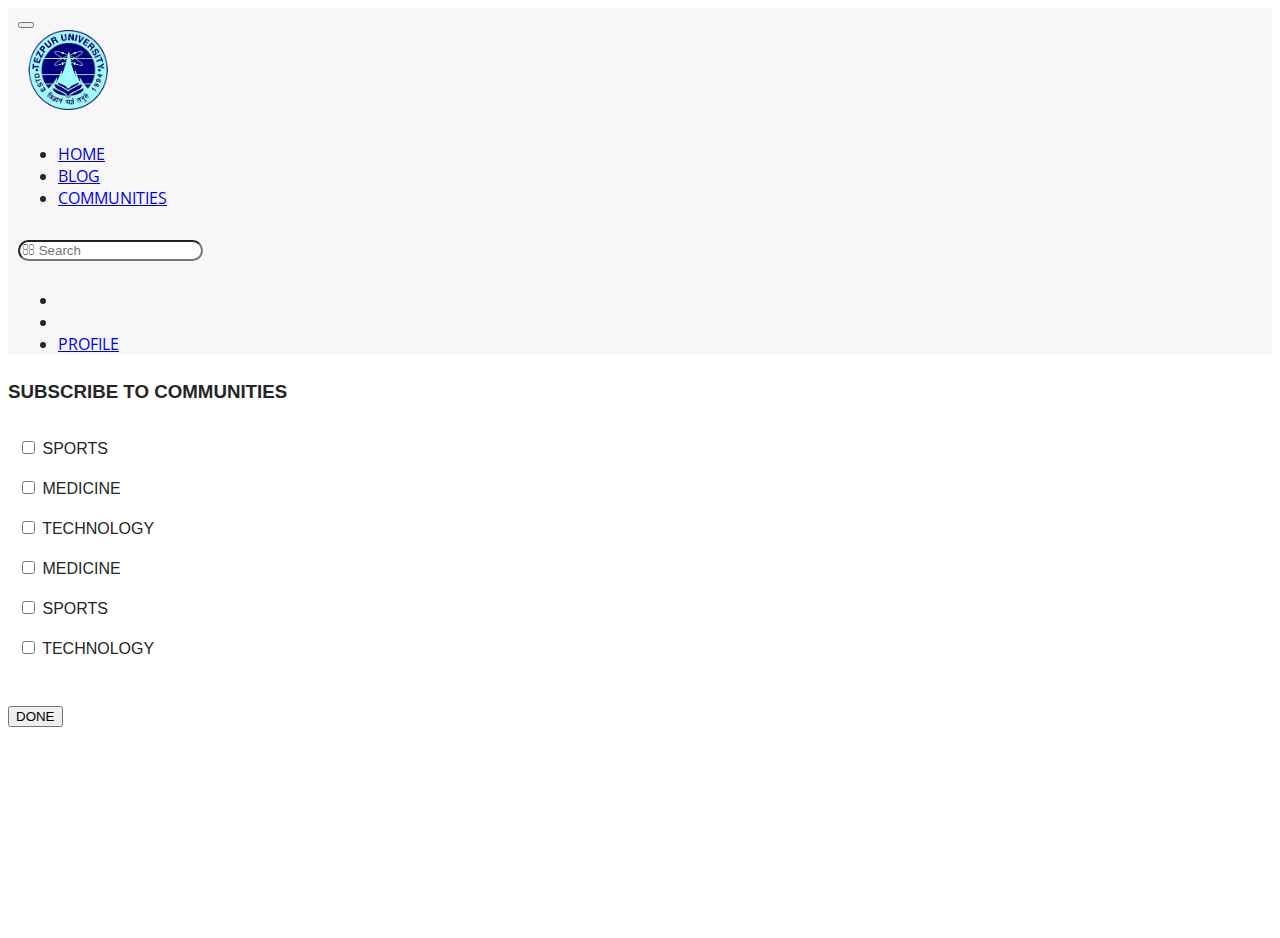
<file: newForumSubscribe.html>
<!DOCTYPE html>
<html>
    <head>
        <title></title>
        <meta charset="utf-8">
        <meta name="viewport" content="width=device-width, initial-scale=1, shrink-to-fit=no">
        <meta http-equiv="X-UA-Compatible" content="IE=edge">

        <link rel="stylesheet" href="https://pro.fontawesome.com/releases/v5.10.0/css/all.css" integrity="sha384-AYmEC3Yw5cVb3ZcuHtOA93w35dYTsvhLPVnYs9eStHfGJvOvKxVfELGroGkvsg+p" crossorigin="anonymous"/>        <link href="https://cdn.jsdelivr.net/npm/bootstrap@5.0.2/dist/css/bootstrap.min.css" rel="stylesheet" integrity="sha384-EVSTQN3/azprG1Anm3QDgpJLIm9Nao0Yz1ztcQTwFspd3yD65VohhpuuCOmLASjC" crossorigin="anonymous">
        <link rel="stylesheet" href="styles2.css">
        <link rel="preconnect" href="https://fonts.googleapis.com">
        <link rel="preconnect" href="https://fonts.gstatic.com" crossorigin>
        <link href="https://fonts.googleapis.com/css2?family=Open+Sans:wght@600&display=swap" rel="stylesheet">

    </head>
    <body>

        <nav class="navbar navbar-expand-lg navbar-light shadow-lg">
            <div class="row">

                <!-- TOGGLER -->
                <div class="col-2 d-md-none">
                    <button class="navbar-toggler" type="button" data-bs-toggle="collapse" data-bs-target="#dropMenu" aria-controls="dropMenu" aria-expanded="false" aria-label="Toggle navigation">
                      <span class="navbar-toggler-icon"></span>
                    </button>    
                </div>

                <!-- BRAND -->
                <div class="col-2 offset-md-1 col-md-1">
                    <a class="navbar-brand" href="#" style="margin-left: 10px;"><img src="tu_logo2.png" style=" height:80px; width: 80px"></a>
                </div>


                <!-- MENU -->
                <div class="col-2 col-md-3" style="padding-top: 1%;">
                    <!-- <div class="collapse navbar-collapse" id="dropMenu"> -->
                        <ul class="nav navbar-nav nav-justified collapse navbar-collapse"  id="dropMenu">
                            <li class="nav-item">
                                <a class="nav-link" href="#">HOME</a>
                            </li>
                            <li class="nav-item">
                                <a class="nav-link" href="#">BLOG</a>
                            </li>
                            <li class="nav-item">
                                <a class="nav-link" href="#">COMMUNITIES</a>
                            </li>
                        </ul>
                    <!-- </div> -->
                </div>

                <!-- SEARCH BAR -->
                <div class="col-2 col-md-3" style="padding-top: 1%;">
                    <form>
                        <input type="search" class="fas form-control text-center" placeholder="&#xf002; Search" style="border-radius: 50px;"> 
                    </form>
                </div>

                <!-- PROFILE -->
                <div class="col-2 col-md-3" style="padding-top: 1%;">
                    <ul class="nav navbar-nav nav-justified">
                        <li class="nav-item">
                            <a class="nav-link" href="#"><i class="fas fa-comments fa-lg"></i></a>
                        </li>
                        <li class="nav-item">
                            <a class="nav-link" href="#"><i class="fas fa-bell fa-lg"></i></a>
                        </li>
                        <li class="nav-item">
                            <a class="nav-link" href="#">PROFILE</a>
                        </li>
                    </ul>
                </div>
            </div>
          </nav>

        <div class="container">

            <!-- SUBSCRIBE COMMUNITIES -->
            <h3 style="margin-top: 2%;">SUBSCRIBE TO COMMUNITIES</h3>

            <form method="POST">

                <div class="row" style="margin-top: 2%;">
                    <div class="col-4 col-md-3" style="padding: 10px;">
                        <input type="checkbox" class="btn-check" id="btn-check1-outlined" autocomplete="off">
                        <label class="btn btn-outline-success" for="btn-check1-outlined">SPORTS</label>
                    </div>
                    <div class="col-4 col-md-3" style="padding: 10px;">
                        <input type="checkbox" class="btn-check" id="btn-check2-outlined" autocomplete="off">
                        <label class="btn btn-outline-success" for="btn-check2-outlined">MEDICINE</label>
                    </div>
                    <div class="col-4 col-md-3" style="padding: 10px;">
                        <input type="checkbox" class="btn-check" id="btn-check3-outlined" autocomplete="off">
                        <label class="btn btn-outline-success" for="btn-check3-outlined">TECHNOLOGY</label>
                    </div>
                    <div class="col-4 col-md-3" style="padding: 10px;">
                        <input type="checkbox" class="btn-check" id="btn-check4-outlined" autocomplete="off">
                        <label class="btn btn-outline-success" for="btn-check4-outlined">MEDICINE</label>
                    </div>
                    <div class="col-4 col-md-3" style="padding: 10px;">
                        <input type="checkbox" class="btn-check" id="btn-check5-outlined" autocomplete="off">
                        <label class="btn btn-outline-success" for="btn-check6-outlined">SPORTS</label>
                    </div>
                    <div class="col-4 col-md-3" style="padding: 10px;">
                        <input type="checkbox" class="btn-check" id="btn-check-2-outlined" autocomplete="off">
                        <label class="btn btn-outline-success" for="btn-check-2-outlined">TECHNOLOGY</label>
                    </div>
                </div>
                <div class="row" style="margin-top: 3%;">
                    <div class="offset-4 col-4">
                        <button type="submit" class="btn btn-block btn-primary">DONE</button>
                    </div>
                </div>
            </form>
        </div>

    <script src="https://cdn.jsdelivr.net/npm/@popperjs/core@2.9.2/dist/umd/popper.min.js" integrity="sha384-IQsoLXl5PILFhosVNubq5LC7Qb9DXgDA9i+tQ8Zj3iwWAwPtgFTxbJ8NT4GN1R8p" crossorigin="anonymous"></script>
    <script src="https://cdn.jsdelivr.net/npm/bootstrap@5.0.2/dist/js/bootstrap.min.js" integrity="sha384-cVKIPhGWiC2Al4u+LWgxfKTRIcfu0JTxR+EQDz/bgldoEyl4H0zUF0QKbrJ0EcQF" crossorigin="anonymous"></script>
</body>
</html>
</file>
<file: styles2.css>
body{
    color: #252525;
    margin-bottom: 30px;
    font-family: 'Cabin', sans-serif;
}

.navbar{
    background: hsl(0, 0%, 97%);
    /* height: 100px; */
    display: block;
    padding-left: 10px;
    padding-right: 10px;
    box-shadow: #252525;
    font-family: 'Open Sans', sans-serif;
}

.container-fluid{
    margin-top: 3%;
}

#top{
    margin-top: 100px;
}

.row-content{
    margin: 10% 10% 5% 10%;
}


#communityList{
    /* background-color:#919191; */
    color: whitesmoke;
}

#communityList .card-body{
    color: whitesmoke;
}

.forumInfoHeader{
    margin-left: 20%;
    margin-right: 20%;
    margin-bottom: 1%;
}

.forumInfo{
    margin-top: 2%;
    margin-left: 20%;
    margin-right: 20%;
}

.forumInfo a{
    text-decoration: none;
    color: black;
}


.forumPostPrototype{
    margin-bottom: 2%;
}

.forumPost{
    margin-top: 2%;
    margin-left: 20%;
    margin-right: 20%;
}

#homeLogin{
    margin-top: 30%;
    margin-bottom: 30%;
}

.home{
    background: linear-gradient(to bottom right , #bb72ff , #ac52ff , #b670f8);
}


#side_menu{
    background: linear-gradient(to bottom right, #252525, #3d3d3d, #4d4c4c);
    width: 50px;
    padding-left: 30px;
}

#side_menu .elements{
    text-decoration: none;
    display: none;
    color: whitesmoke;
}

#side_bar{
    display: flex;
}

#side_menu i{
    width: 30px;
    height: 30px;
}

#b1{
    background-color: whitesmoke;
}

@media screen and (max-width: 1000px) {
    #side_menu {
        padding-left: 10px;
    }
    #side_menu .elements{
        font-size: 70%;
    }
    #communityList{
        display: none;
    }
}

@media screen and (max-width: 350px) {
    #side_menu {
        padding-left: 5px;
    }
    #side_menu .elements{
        font-size: 50%;
    }
}

@media screen and (max-width: 300px) {
    #side_menu {
        padding-left: 5px;
    }
    #side_menu .elements{
        font-size: 40%;
    }
}

@media screen and (max-width: 1300px) {
    .fixed-top .form-inline input{
        width: 70%;
    }
    .fixed-top .form-inline .btn{
        width: 30%;
    }
}

@media screen and (max-width: 767px) {
    .fixed-top .form-inline input{
        width: 60%;
    }
    .fixed-top .form-inline .btn{
        margin-right: 5px;
    }

    .postComments , .postComments h6, .postComments .reply-btn, .forumPostPrototypeSolo, .forumPostPrototypeSolo h5, .forumPostPrototypeSolo h6{
        font-size: 80%;
    }

}

@media screen and (max-width: 500px) {
    .fixed-top .navbar-brand{
        font-size: 90%;
    }
    .fixed-top .form-inline input{
        width: 50%;
    }
    .fixed-top .form-inline .btn{
        width: 40%;
    }
    .fixed-top .form-inline input::-webkit-input-placeholder {
        font-size: 80%;
    }
}

.accordian-item, .accordian-button{
    border-style: none;
    width: 100%;
  }
  

@media screen and (max-height: 100vh) {
    body{
        min-height: 100vh;
    }
    #side_menu{
        min-height: 100vh;
    }
}

.forumPostreply{
    display: none;
}

.searchField{
    position: relative;
}

.searchField i{
    position: absolute;
}

.threads{
    padding: 0px;
    font-family: 'Poppins', sans-serif;
}

.threads .card-header{
    padding: 20px;
    font-family: 'Cabin', sans-serif;
}

.threads h5, .threads h6{
    padding: 10px 20px;
}

.threads .card-body{
    padding: 20px;
}

.trends{
    padding: 0px;
    font-family: 'Poppins', sans-serif;
}

.trends .card-header{
    font-family: 'Cabin', sans-serif;
}

/* #dropMenu{
    border-bottom: 5px solid #5bc0eb;
} */

#navigation{
    display: flex;
    /* background-color: dodgerblue; */
}

#dropMenu{
    width: 300px;
}

#search{
    width: 200px;
}

@media only screen and (max-width: 1124px) {
    #dropMenu{
        font-size: 80%;
    }
}

@media only screen and (max-width: 991px) {
    #searchBar{
        width: 80%;
    }

    #togBtn{
        order: 1;
    }

    #logo{
        order: 2;
    }

    #dropMenu{
        font-size: 80%;
        order: 5;
    }

    #search{
        order: 3;
    }

    #user{
        width: 100px !important;
        order: 4;   
        flex-direction: row;
    }
}

@media only screen and (max-width: 520px) {

    #logo img{
        width: 30px !important;
        height: 30px !important;
    }

}
</file>
